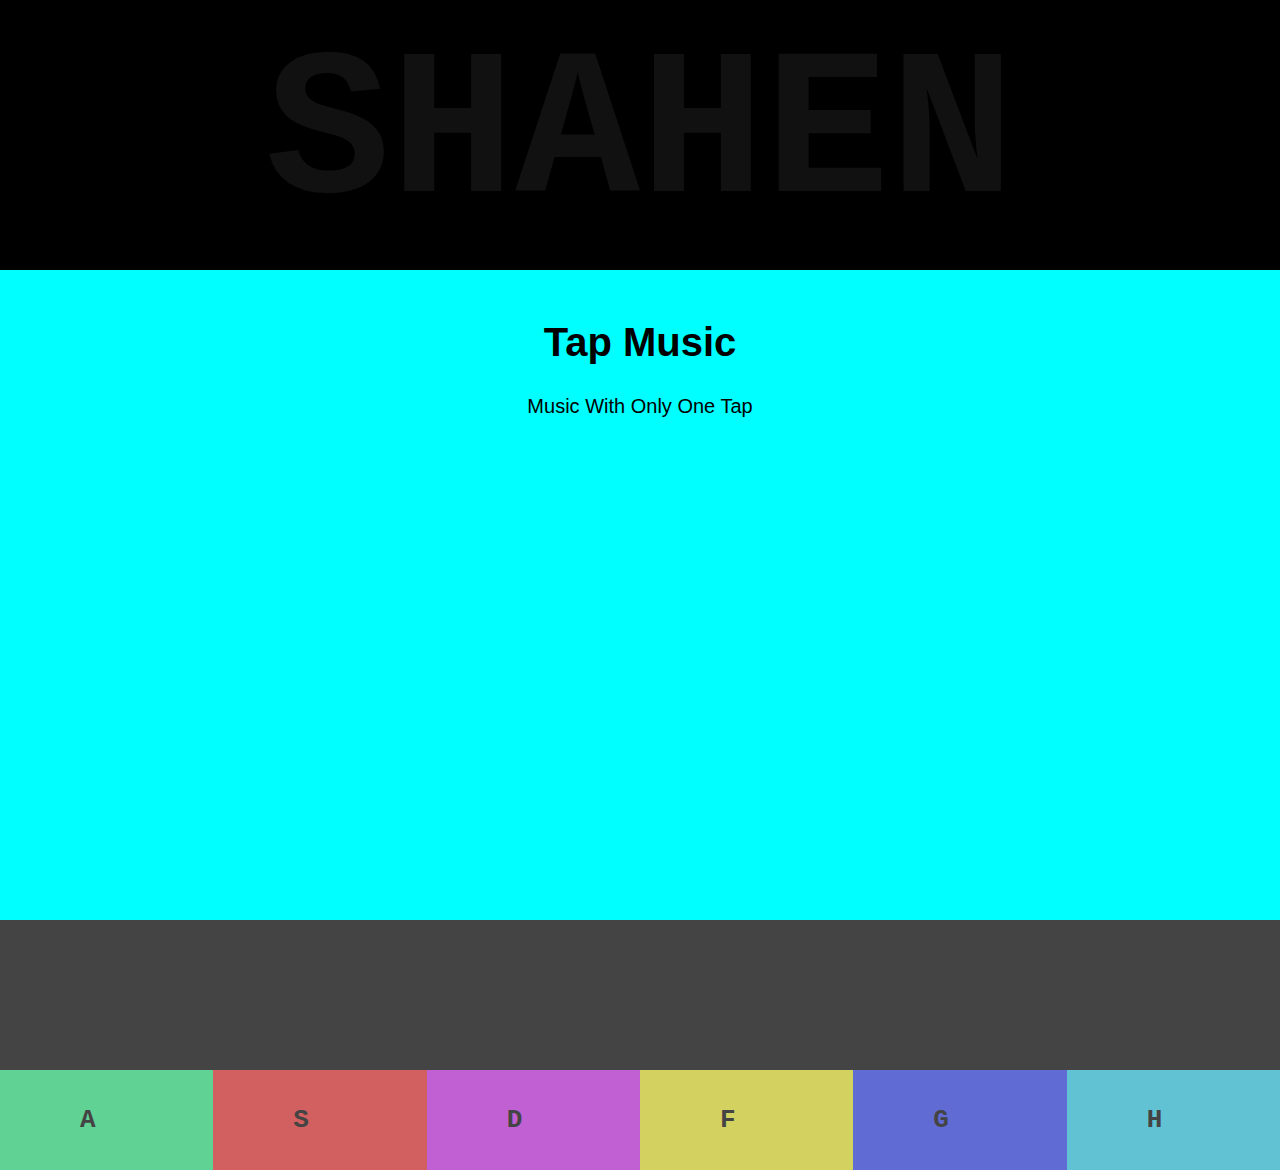
<file: Beatmaker App/JS-Beatmaker App/index.html>
<!DOCTYPE html>
<html lang="en">
<head>
    <meta charset="UTF-8">
    <meta name="viewport" content="width=device-width, initial-scale=1.0">
    <meta http-equiv="X-UA-Compatible" content="ie=edge">
    <link rel="stylesheet" href="css/app.css">
    <title>Web Animation</title>
</head>
<body>
    <header>
        <h1>
            <span>S</span>
            <span>H</span>
            <span>A</span>
            <span>H</span>
            <span>E</span>
            <span>N</span> 
        </h1>
    </header>
    <main id="random-background">
        <div class="app">
            <nav>
                <h2>Tap Music</h2>
                <p>Music With Only One Tap</p>
            </nav>
            <div class="visual"></div>
            <div class="pads">
                <div class="pad1"><h3>A</h3>
                    <audio class="sound" src="assets/sounds/bubbles.mp3"></audio>
                </div>
                <div class="pad2"><h3>S</h3>
                    <audio class="sound" src="assets/sounds/clay.mp3"></audio>
                </div>
                <div class="pad3"><h3>D</h3>
                    <audio class="sound" src="assets/sounds/confetti.mp3"></audio>
                </div>
                <div class="pad4"><h3>F</h3>
                    <audio class="sound" src="assets/sounds/glimmer.mp3"></audio>
                </div>
                <div class="pad5"><h3>G</h3>
                    <audio class="sound" src="assets/sounds/moon.mp3"></audio>
                </div>
                <div class="pad6"><h3>H</h3>
                    <audio class="sound" src="assets/sounds/ufo.mp3"></audio>
                </div>
            </div>
        </div>
    </main>
    <script src="scripts/app.js"></script>
</body>
</html>
</file>
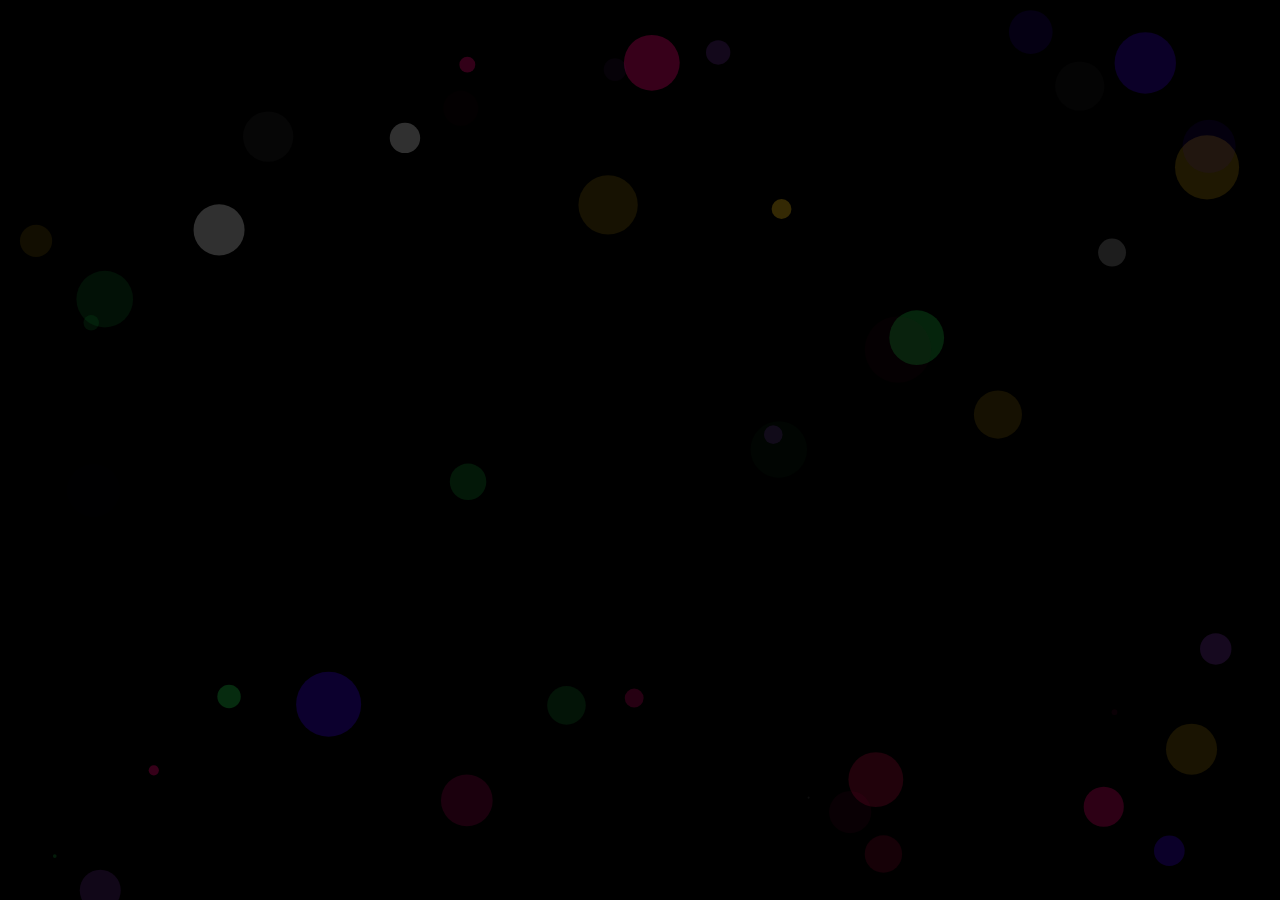
<file: Canvas App/JS-Canvas App/index.html>
<!DOCTYPE html>
<html lang="en">
<head>
    <meta charset="UTF-8">
    <meta name="viewport" content="width=device-width, initial-scale=1.0">
    <link rel="stylesheet" href="css/app.css">
    <title>Canvas Sample</title>
</head>
<body>

    <!-- Our canvas -->
    <canvas id="canvas"></canvas>

    <!-- Script includes -->
    <script src="scripts/ball.js"></script>
    <script src="scripts/app.js"></script>
</body>
</html>
</file>
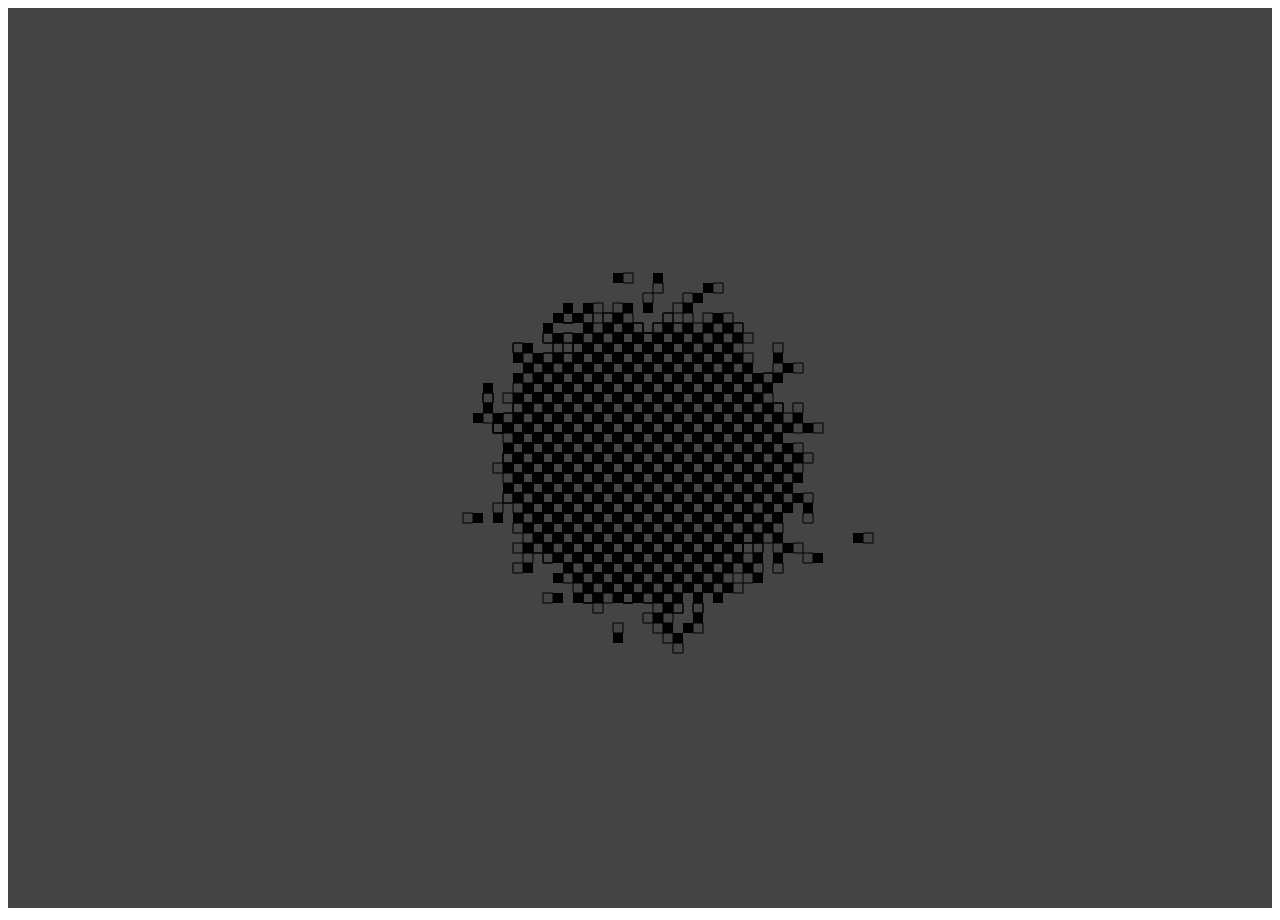
<file: One Ball App/JS-One Ball App/index.html>
<!DOCTYPE html>
<html lang="en">
<head>
    <meta charset="UTF-8">
    <meta name="viewport" content="width=device-width, initial-scale=1.0">
    <link rel="stylesheet" href="css/app.css">
    <title>Document</title>
</head>
<body>
    
    <main>
        <canvas id="canvas"></canvas>
    </main>
    

    <script src="scripts/jquery-3.4.1.min.js"></script>
    <script src="scripts/square.js"></script>
    <script src="scripts/app.js"></script>
</body>
</html>
</file>
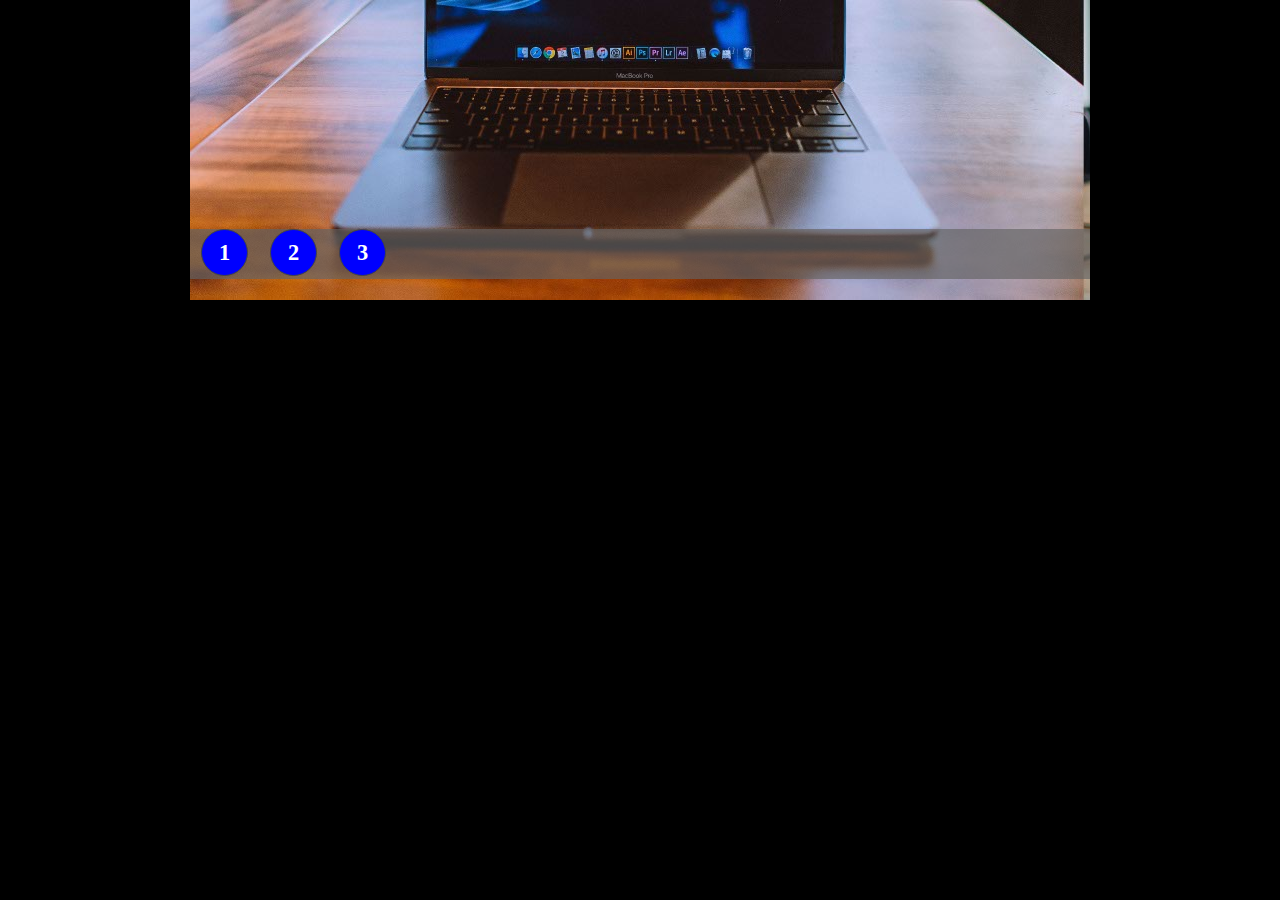
<file: Simple Slider App/JS-Simple Slider App/index.html>
<!DOCTYPE html>
<html lang="en">
<head>
    <meta charset="UTF-8">
    <meta name="viewport" content="width=device-width, initial-scale=1.0">
    <link rel="stylesheet" href="css/app.css">
    <title>Simple Slider Sample</title>
</head>
<body>
    
    <header>
        <img id="slide" src="assets/images/sliderImg.jpg" alt="computers, mmm">
        <div id="sliderControls">
            <div class="sliderButton" onclick="SlideTo(0);">1</div>
            <div class="sliderButton" onclick="SlideTo(1);">2</div>
            <div class="sliderButton" onclick="SlideTo(2);">3</div>
        </div>
    </header>

    <script src="scripts/jquery-3.4.1.min.js"></script>
    <script src="scripts/app.js"></script>
</body>
</html>
</file>
<file: Beatmaker App/JS-Beatmaker App/css/app.css>
body {
    width: 100%;
    margin: 0;
    background: #444;
    font-family: -apple-system, BlinkMacSystemFont, 'Segoe UI', Roboto, Oxygen, Ubuntu, Cantarell, 'Open Sans', 'Helvetica Neue', sans-serif;
}


header{
    margin: 0;
    padding: 0;
    background: #000;
    font-family: monospace;
    display: flex;
    justify-content: center;
    align-items: center;
    height: 30vh;
}
    h1{
        margin: 0;
        padding: 0;
        color: #111;
        font-size: 16em;
    }
    h1 span{
        display: table-cell;
        margin: 0;
        padding: 0;
        animation: animate 2s linear infinite;
    }
    h1 span:nth-child(1){
        animation-delay: 0s;
    }
    h1 span:nth-child(2){
        animation-delay: 0.25s;
    }
    h1 span:nth-child(3){
        animation-delay: 0.5s;
    }
    h1 span:nth-child(4){
        animation-delay: 0.75s;
    }
    h1 span:nth-child(5){
        animation-delay: 1s;
    }
    h1 span:nth-child(6){
        animation-delay: 1.25s;
    }
    @keyframes animate{
        0%,100%{
            color: #0ff;
            filter: blur(2px);
            text-shadow: 0 0 10px #00b3ff,
                        0 0 20px #00b3ff,
                        0 0 40px #00b3ff,
                        0 0 80px #00b3ff,
                        0 0 120px #00b3ff,
                        0 0 200px #00b3ff,
        }
        20%,95%{
            color: #111;
            filter: blur(0px);
            text-shadow: none,
        }
}


#random-background{
    width: 100%;
    height: 650px;
    background: #0ff;
    margin: 0;
    padding: 0;
    box-sizing: border-box;
}
.app{
    height: 100vh;
    display: flex;
    flex-direction: column;
    justify-content: space-between;
    align-items: center;
}
nav h2{
    margin: 50px 0px 30px 0px;
    text-align: center;
    font-size: 40px;
}
nav p{
    font-size: 20px;
}
h3{
    margin-left: 80px;
    margin-top: 35px;
    font-size: 2em;
    color: #444;
    font-family: monospace;
}
.pads{
    background: #fff;
    width: 100%;
    display: flex;
}
.pads > div{
    width: 100px;
    height: 100px;
    flex: 1;
}
.pad1{
    background: #60d394;
}
.pad2{
    background: #d36060;
}
.pad3{
    background: #c060d3;
}
.pad4{
    background: #d3d160;
}
.pad5{
    background: #606bd3;
}
.pad6{
    background: #60c2d3;
}
.visual > div {
  position: absolute;
  bottom: 0%;
  height: 40px;
  width: 40px;
  border-radius: 50%;
  transform: scale(1);
  z-index: 0;
}
    @keyframes jump{
        0%{
            bottom: 0%;
            left: 20%;
        }
        50%{
            bottom: 50%;
            left: 50%;
        }
        100%{
            bottom: 0%;
            left: 80%;
        }
}
</file>
<file: Canvas App/JS-Canvas App/css/app.css>
body {
    width: 100%;
    margin: 0;
    background: #444;
}
canvas {
    background: #000;
    margin: 0;
    padding: 0;
    position: absolute;
    z-index: 1;
  }
</file>
<file: One Ball App/JS-One Ball App/css/app.css>
main {
    width: 100%;
    overflow: hidden;
    margin: 0;
    padding: 0;
}
#canvas {
    background: #444;
    margin: 0;
    padding: 0;
}
</file>
<file: Simple Slider App/JS-Simple Slider App/css/app.css>
body {
    width: 900px;
    margin: 0 auto;
    background: #000;
}
header {
    width: 100%;
    height: 300px;
    background: #fff;
    overflow: hidden;
}
    #slide {
        position: relative;
        z-index: 1;
        left: 0;
    }
    #sliderControls {
        width: 100%;
        height: 50px;
        position: relative;
        text-align: center;
        z-index: 3;
        background: rgba(100, 100, 100, .67);
        top: -75px;
    }
        .sliderButton {
            width: 45px;
            height: 35px;
            padding-top: 10px;
            margin: 0 11px;
            border-radius: 50%;
            border: 1px solid #444;
            background: #00f;
            float: left;
            text-align: center;
            color: #fff;
            font-weight: 900;
            font-size: 1.4em;
            cursor: pointer;
        }
</file>
